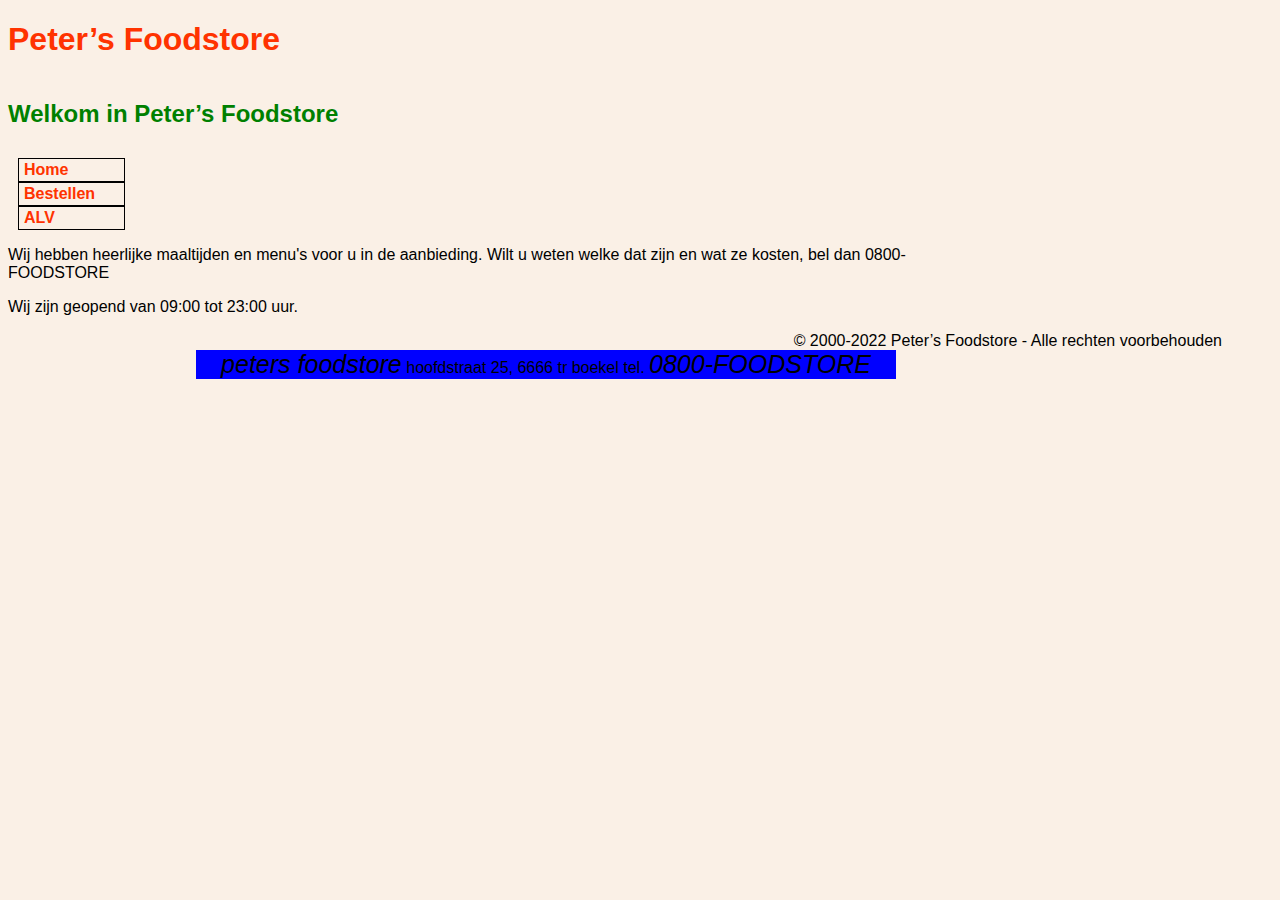
<file: eindopdracht_web_luc-1.zip/eindopdracht_web_luc.zip/foodstore/index.html>
<!DOCTYPE html>
<html lang="nl">

<head>
  <title>Peter’s Foodstore</title>
  <meta charset="UTF-8">
  <link rel="stylesheet" type="text/css" href="../css/peter.css">
</head>

<body>
  <section>
    <header>
      <h1>Peter’s Foodstore</h1>
    </header>
    
    <article>
      <h2>Welkom in Peter’s Foodstore</h2>
      <nav>
        <ul id="ulmenu">
            <li>
                <a class="amenu" href="index.html">Home</a>
            </li>
            <li>
                <a class="amenu" href="bestel.html">Bestellen</a>
            </li>
            <li>
                <a class="amenu" href="voorwaarden.html">ALV</a>
            </li>
        </ul>
    </nav>
      <p>Wij hebben heerlijke maaltijden en menu's voor u in de aanbieding. Wilt
        u weten welke dat zijn en wat ze kosten, bel dan 0800-FOODSTORE</p>
      <p>Wij zijn geopend van 09:00 tot 23:00 uur.</p>
    </article>
    <footer>
      <div id="copyright">
        &copy; 2000-2022 Peter’s Foodstore - Alle rechten voorbehouden
      </div>
    </footer>
  </section>
  <footer>
    <div id="voet" > <span><i>peters foodstore</i></span> hoofdstraat 25, 6666 tr boekel tel. <span><i>0800-FOODSTORE </i></span></div>
    </footer>
</body>

</html>
</file>
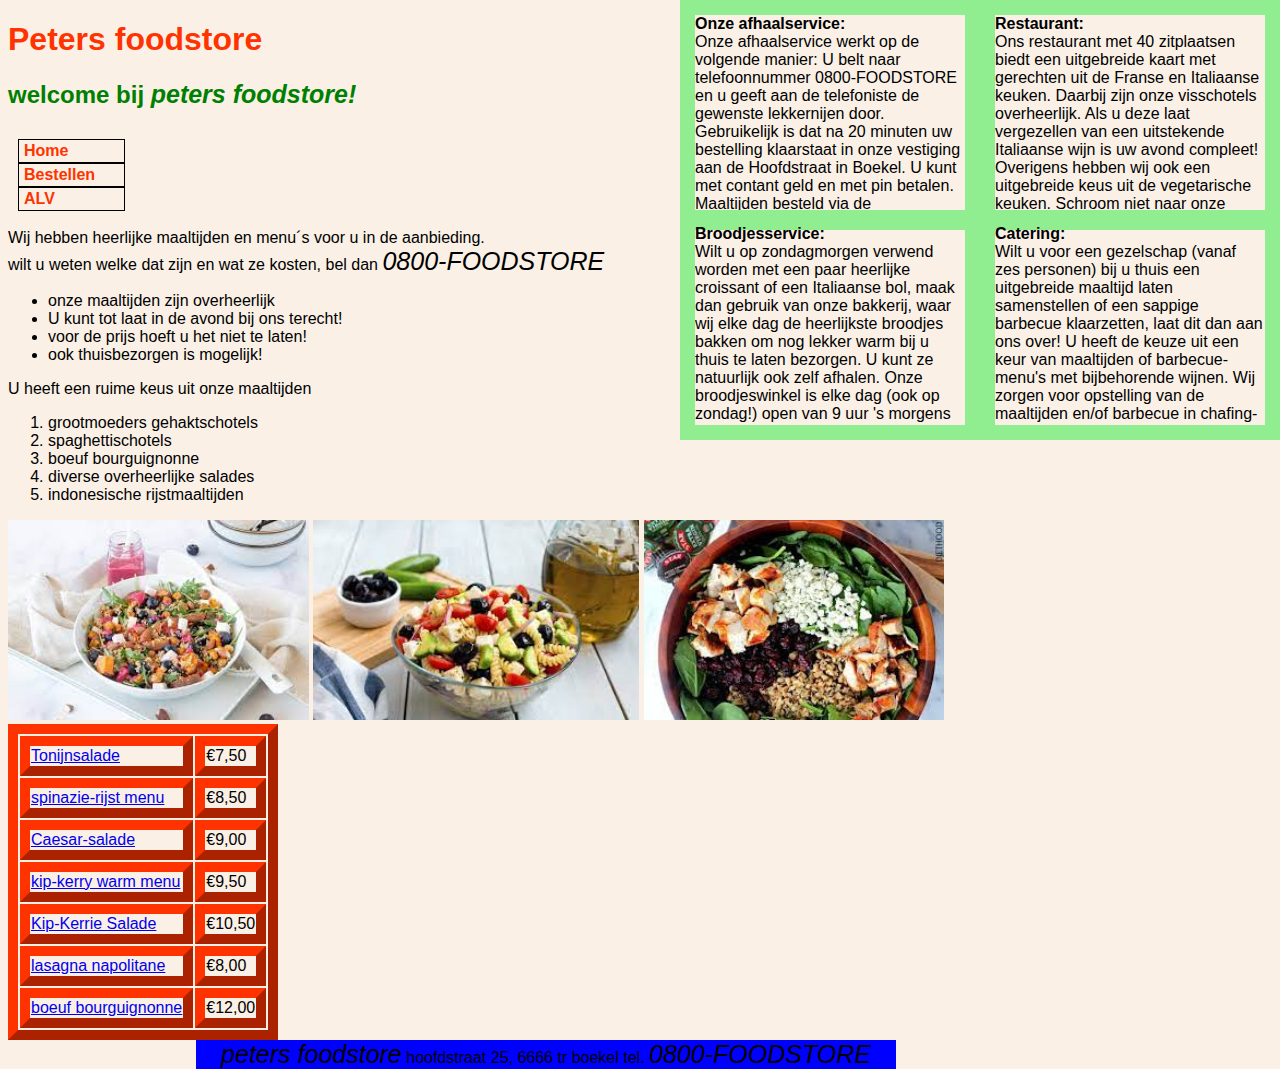
<file: eindopdracht_web_luc-1.zip/eindopdracht_web_luc.zip/foodstore/bestel.html>
<!DOCTYPE html>
<html lang="nl">

<head>
    <meta charset="UTF-8">
    <link rel="stylesheet" href="../css/peter.css">
    <title>peters foodstore</title>
</head>
    <div id="div1">
        <strong> Onze afhaalservice: </strong> <br>
        Onze afhaalservice werkt op de volgende manier: U belt naar telefoonnummer 0800-FOODSTORE en u geeft aan de
        telefoniste de gewenste lekkernijen door. Gebruikelijk is dat na 20 minuten uw bestelling klaarstaat in onze
        vestiging aan de Hoofdstraat in Boekel. U kunt met contant geld en met pin betalen. Maaltijden besteld via de
        afhaalservice kunnen niet op rekening worden besteld. Sla uw slag en bel!
    </div>
    <div id="div2">
        <strong>Restaurant:</strong> <br>
        Ons restaurant met 40 zitplaatsen biedt een uitgebreide kaart met gerechten uit de Franse en Italiaanse keuken.
        Daarbij zijn onze visschotels overheerlijk. Als u deze laat vergezellen van een uitstekende Italiaanse wijn is
        uw avond compleet!
        Overigens hebben wij ook een uitgebreide keus uit de vegetarische keuken. Schroom niet naar onze vega-maaltijden
        te vragen!
    </div>
    <div id="div3">
        <strong>Broodjesservice:</strong> <br>
        Wilt u op zondagmorgen verwend worden met een paar heerlijke croissant of een Italiaanse bol, maak dan gebruik
        van onze bakkerij, waar wij elke dag de heerlijkste broodjes bakken om nog lekker warm bij u thuis te laten
        bezorgen. U kunt ze natuurlijk ook zelf afhalen. Onze broodjeswinkel is elke dag (ook op zondag!) open van 9 uur
        's morgens tot 6 uur 's avonds. Na die tijd kunt u de broodjes nog te verkrijgen in onze cafetaria.
    </div>
    <div id="div4">
        <strong> Catering:</strong> <br>
        Wilt u voor een gezelschap (vanaf zes personen) bij u thuis een uitgebreide maaltijd laten samenstellen of een
        sappige barbecue klaarzetten, laat dit dan aan ons over! U heeft de keuze uit een keur van maaltijden of
        barbecue-menu's met bijbehorende wijnen. Wij zorgen voor opstelling van de maaltijden en/of barbecue in
        chafing-dishes, en zorgen voor borden, glazen, bestek, servetten etc. En als u helemaal in de watten gelegd wilt
        worden kunnen wij ook nog voor personeel zorgen voor de bediening!
    </div>

    <h1>Peters foodstore</h1>
    <h2>welcome bij <span><i> peters foodstore!</i></span></h2>
        <nav>
            <ul id="ulmenu">
                <li>
                    <a class="amenu" href="index.html">Home</a>
                </li>
                <li>
                    <a class="amenu" href="bestel.html">Bestellen</a>
                </li>
                <li>
                    <a class="amenu" href="voorwaarden.html">ALV</a>
                </li>
            </ul>
        </nav>
    <br>
    Wij hebben heerlijke maaltijden en menu´s voor u in de aanbieding.
    <br>
    wilt u weten welke dat zijn en wat ze kosten, bel dan <span><i>0800-FOODSTORE</i></span>

    <ul>
        <li>onze maaltijden zijn overheerlijk</li>
        <li>U kunt tot laat in de avond bij ons terecht!</li>
        <li>voor de prijs hoeft u het niet te laten!</li>
        <li>ook thuisbezorgen is mogelijk!</li>
    </ul>
    <p> U heeft een ruime keus uit onze maaltijden</p>
    <ol>
        <li>grootmoeders gehaktschotels</li>
        <li>spaghettischotels</li>
        <li>boeuf bourguignonne</li>
        <li>diverse overheerlijke salades</li>
        <li>indonesische rijstmaaltijden</li>
    </ol>
    <img src="../fotos/maaltijd1" height="200" alt="eten">
    <img src="../fotos/maaltijd2" height="200" alt="eten">
    <img src="../fotos/maaltijd3" height="200" alt="eten">
    <table>
        <tr>
            <td>
                <a href="menu.html#tonijnsalade">Tonijnsalade</a>
             </td>
            <td>€7,50</td>
        </tr>
        <tr>
            <td>
                <a href="menu.html#rijst">    spinazie-rijst menu </a>
            </td>
            <td>€8,50</td>
        </tr>
        <tr>
            <td>
                <a href="menu.html#caesar">Caesar-salade</a>
             </td>
            <td>€9,00</td>
        </tr>
        <tr>
            <td>
                <a href="menu.html#kipkerry"> kip-kerry warm menu</a> </td>
            <Td>€9,50</Td>
        </tr>
        <tr>
            <td>
                <a href="menu.html#kipkerrie">Kip-Kerrie Salade</a>
             </td>
             
            <td>€10,50</td>
        </tr>
        <tr>
            <td>
                <a href="menu.html#lasagna">lasagna napolitane</a></td>
            <Td>€8,00</Td>
        </tr>
        <tr>
            <td>
                <a href="menu.html#boeuf">boeuf bourguignonne</a></td>
            <td>€12,00</td>
        </tr>

    </table>
    <footer>
        <div id="voet" > <span><i>peters foodstore</i></span> hoofdstraat 25, 6666 tr boekel tel. <span><i>0800-FOODSTORE </i></span></div>
        </footer>
</body> 
</html>
</file>
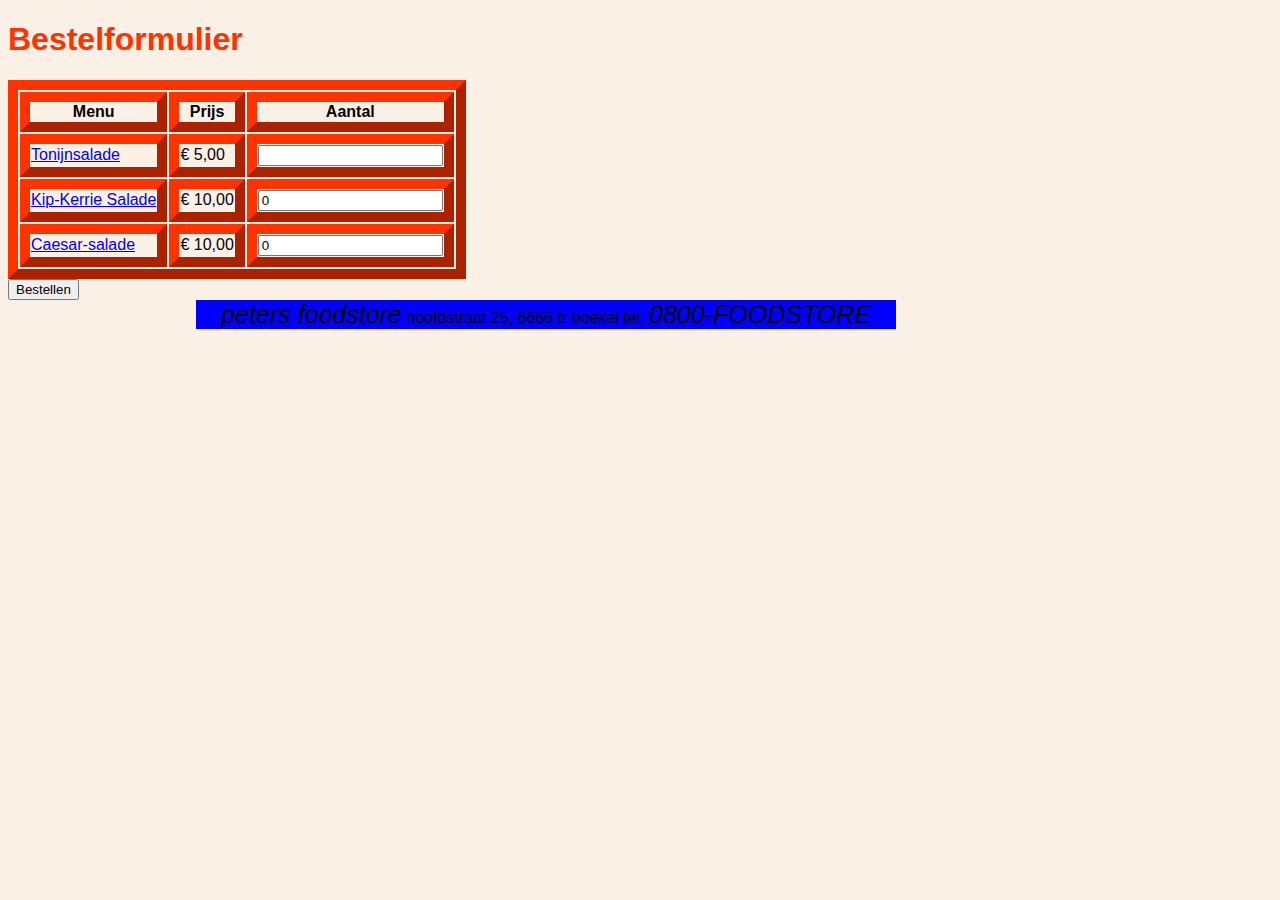
<file: eindopdracht_web_luc-1.zip/eindopdracht_web_luc.zip/foodstore/bestellen.html>
<!DOCTYPE html>
<html lang="nl">

<head>
   <link rel="stylesheet" href="../css/peter.css">
   <link rel="stylesheet" href="../css/menu.css">
   <meta charset="UTF-8">
   <title>ons menu </title>
</head>

<body>
   <h1>Bestelformulier</h1>
   <form action="bestel.php" method="GET">
      <table>
         <tr>
            <th>Menu</th>
            <th>Prijs</th>
            <th>Aantal</th>
         </tr>
         <tr>
            <td>
               <a href="menu.html#tonijnsalade">Tonijnsalade</a>
            </td>
            <td>
               &euro; 5,00
            </td>
            <td>
               <input name="aantaltonijn" type="text" maxlength="2">
            </td>
         </tr>
         <tr>
            <td>
               <a href="menu.html#kipkerrie">Kip-Kerrie Salade</a>
            </td>
            <td>
               &euro; 10,00
            </td>
            <td>
               <input name="aantalkipkerrie" type="text" maxlength="2" value="0">
            </td>
         </tr>
         <tr>
            <td>
               <a href="menu.html#caesar">Caesar-salade</a>
            </td>
            <td>
               &euro; 10,00
            </td>
            <td>
               <input name="aantalcaesar" type="text" maxlength="2" value="0">
            </td>
         </tr>
      </table>
      <input type="submit" value="Bestellen">
   </form>
   <footer>
      <div id="voet" > <span><i>peters foodstore</i></span> hoofdstraat 25, 6666 tr boekel tel. <span><i>0800-FOODSTORE </i></span></div>
      </footer>
</body>

</html>
</file>
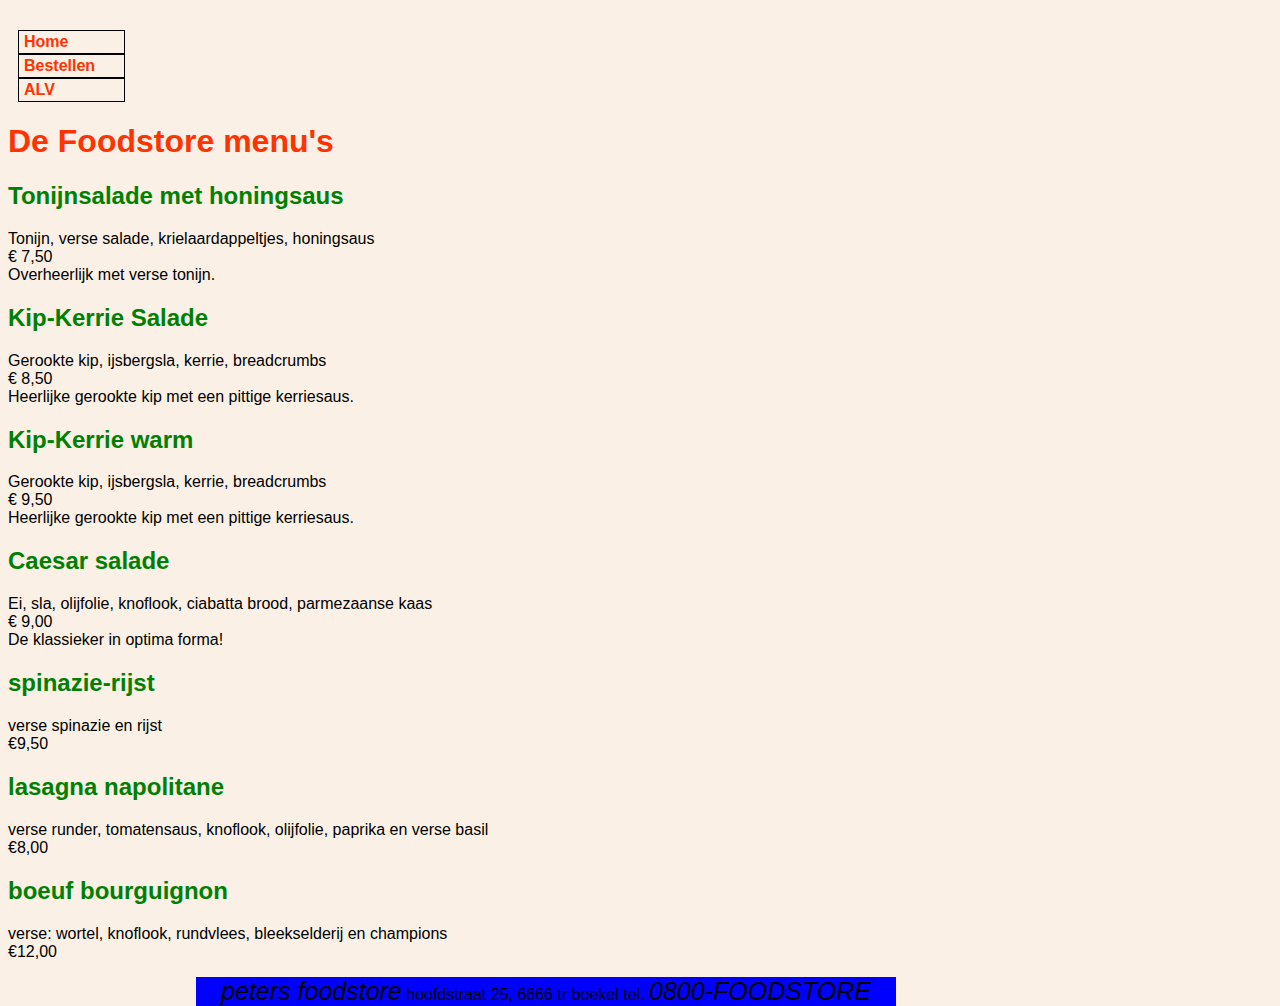
<file: eindopdracht_web_luc-1.zip/eindopdracht_web_luc.zip/foodstore/menu.html>
<!DOCTYPE html>

<head>
    <link rel="stylesheet" href="../css/peter.css">
    <title>Foodstore menu's</title>
    <meta charset="UTF-8">
</head>

<body>
    <nav>
        <ul id="ulmenu">
            <li>
                <a class="amenu" href="index.html">Home</a>
            </li>
            <li>
                <a class="amenu" href="bestel.html">Bestellen</a>
            </li>
            <li>
                <a class="amenu" href="voorwaarden.html">ALV</a>
            </li>
        </ul>
    </nav>
    <h1>De Foodstore menu's</h1>
    <h2><a name="tonijnsalade">Tonijnsalade met honingsaus</a></h2>
    <p>
        Tonijn, verse salade, krielaardappeltjes, honingsaus <br>
        &euro; 7,50 <br>
        Overheerlijk met verse tonijn.
    </p>
    <h2><a name="kipkerrie">Kip-Kerrie Salade</a></h2>
    <p>
        Gerookte kip, ijsbergsla, kerrie, breadcrumbs<br>
        &euro; 8,50 <br>
        Heerlijke gerookte kip met een pittige kerriesaus.
        <h2><a name="kipkerrie">Kip-Kerrie warm</a></h2>
    <p>
        Gerookte kip, ijsbergsla, kerrie, breadcrumbs<br>
        &euro; 9,50 <br>
        Heerlijke gerookte kip met een pittige kerriesaus.
    </p>
    <h2><a name="caesar">Caesar salade</a></h2>
    <p>
        Ei, sla, olijfolie, knoflook, ciabatta brood, parmezaanse kaas<br>
        &euro; 9,00 <br>
        De klassieker in optima forma!
    </p>
    <h2> <a name=rijst> spinazie-rijst</a></h2>
    <p>
        verse spinazie en rijst
        <br>
        &euro;9,50
        <br>
    </p>
    <h2><a name="lasagna"> lasagna napolitane</a></h2>
    <p>
        verse runder, tomatensaus, knoflook, olijfolie, paprika en verse basil
        <br>
        &euro;8,00<br>
    </p>
    <h2> <a name="boeuf"> boeuf bourguignon</a></h2>
    <p>
        verse: wortel, knoflook, rundvlees, bleekselderij en champions<br>
        &euro;12,00<br>
    </p>
    <footer>
        <div id="voet" > <span><i>peters foodstore</i></span> hoofdstraat 25, 6666 tr boekel tel. <span><i>0800-FOODSTORE </i></span></div>
        </footer>
</body>

</html>
</file>
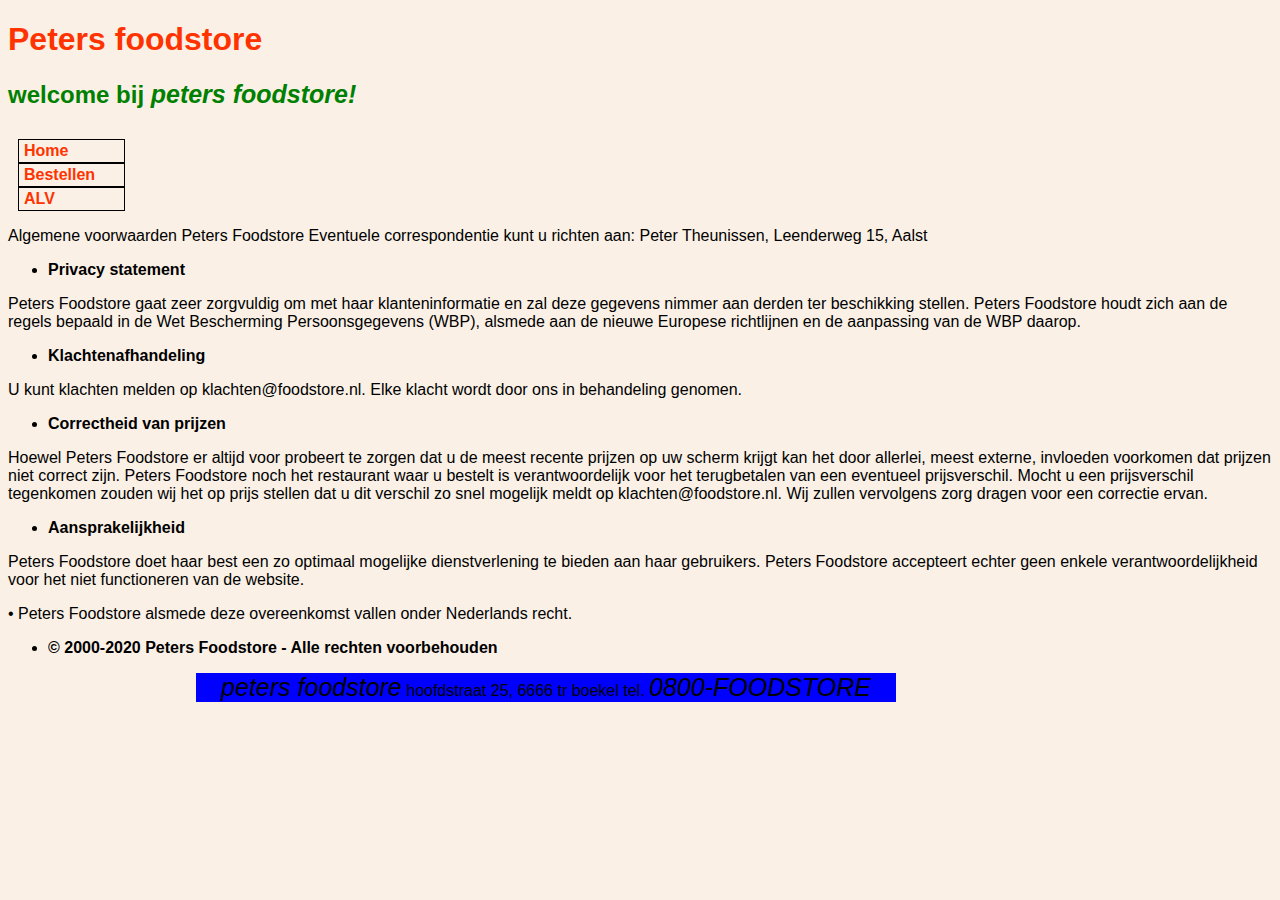
<file: eindopdracht_web_luc-1.zip/eindopdracht_web_luc.zip/foodstore/voorwaarden.html>
<!DOCTYPE html>
<html lang="nl">

<head>
  <link rel="stylesheet" href="../css/peter.css">
  <meta charset="UTF-8">
  <meta http-equiv="X-UA-Compatible" content="IE=edge">
  <meta name="viewport" content="width=device-width, initial-scale=1.0">
  <title>ALV</title>
  <style>
    ul {
      font-weight: bold;
    }
  </style>
</head>

<body>
  <h1>Peters foodstore</h1>
  <h2>welcome bij <span><i> peters foodstore!</i></span></h2>
  <nav>
    <ul id="ulmenu">
      <li>
        <a class="amenu" href="index.html">Home</a>
      </li>
      <li>
        <a class="amenu" href="bestel.html">Bestellen</a>
      </li>
      <li>
        <a class="amenu" href="voorwaarden.html">ALV</a>
      </li>
    </ul>
  </nav>
  <p> Algemene voorwaarden Peters Foodstore
    Eventuele correspondentie kunt u richten aan:
    Peter Theunissen, Leenderweg 15, Aalst </p>
  <ul>
    <li> Privacy statement</li>
  </ul>
  <p>Peters Foodstore gaat zeer zorgvuldig om met haar klanteninformatie en zal deze gegevens nimmer aan derden ter
    beschikking stellen. Peters Foodstore houdt zich aan de regels bepaald in de Wet Bescherming Persoonsgegevens (WBP),
    alsmede aan de nieuwe Europese richtlijnen en de aanpassing van de WBP daarop.</p>
  <ul>
    <li> Klachtenafhandeling</li>
  </ul>
  <p> U kunt klachten melden op klachten@foodstore.nl. Elke klacht wordt door ons in behandeling genomen. </p>
  <ul>
    <li> Correctheid van prijzen</li>
  </ul>
  <p>Hoewel Peters Foodstore er altijd voor probeert te zorgen dat u de meest recente prijzen op uw scherm krijgt kan
    het
    door allerlei, meest externe, invloeden voorkomen dat prijzen niet correct zijn. Peters Foodstore noch het
    restaurant waar u bestelt is verantwoordelijk voor het terugbetalen van een eventueel prijsverschil. Mocht u een
    prijsverschil tegenkomen zouden wij het op prijs stellen dat u dit verschil zo snel mogelijk meldt op
    klachten@foodstore.nl. Wij zullen vervolgens zorg dragen voor een correctie ervan.</p>
  <ul>
    <li> Aansprakelijkheid</li>
  </ul>
  <p>Peters Foodstore doet haar best een zo optimaal mogelijke dienstverlening te bieden aan haar gebruikers. Peters
    Foodstore accepteert echter geen enkele verantwoordelijkheid voor het niet functioneren van de website.</p>
  <p>• Peters Foodstore alsmede deze overeenkomst vallen onder Nederlands recht.</p>
  <ul>
    <li> © 2000-2020 Peters Foodstore - Alle rechten voorbehouden</li>
  </ul>
  <footer>
    <div id="voet" > <span><i>peters foodstore</i></span> hoofdstraat 25, 6666 tr boekel tel. <span><i>0800-FOODSTORE </i></span></div>
    </footer>
</body>

</html>
</file>
<file: eindopdracht_web_luc-1.zip/eindopdracht_web_luc.zip/css/peter.css>
* {
  font-family: Arial, Helvetica, sans-serif;
}

body {
  background-color: rgb(250, 240, 230);
}

#container {
  width: 100%;
}

header {
  width: 100%;
}

nav {
  width: 20%;
  min-width: 150px;
}

article {
  width: 75%;
  float: left;
}

footer {
  clear: both;
  width: 100%;
}

#copyright {
  float: right;
  padding-right: 50px;
}

table {
  border: 1px solid;
}

#div1 {
  overflow-y: scroll;
  position: absolute;
  height: 200px;
  right: 300px;
  width: 270px;
  border: 15px;
  top: 0px;
  border-color: rgb(144, 238, 144);
  border-style: solid;
}

#div2 {
  overflow-y: scroll;
  position: absolute;
  right: 0px;
  width: 270px;
  height: 200px;
  border: 15px;
  top: 0px;
  border-color: rgb(144, 238, 144);
  border-style: solid;
}

#div3 {
  overflow-y: scroll;
  position: absolute;
  right: 300px;
  width: 270px;
  height: 200px;
  border: 15px;
  top: 210px;
  border-color: rgb(144, 238, 144);
  border-style: solid;
}

#div4 {
  overflow-y: scroll;
  position: absolute;
  right: 0px;
  width: 270px;
  height: 200px;
  border: 15px;
  border-color: rgb(144, 238, 144);
  border-style: solid;
  top: 210px;
}

#voet {
  background-color: rgb(0, 0, 255);
  vertical-align: bottom;
  text-align: center;
  border: 4px;
  border-color: black;
  width: 700px;
  right: 30%;
  position: absolute;


}

span {
  font-size: 25px;
}

h2 {
  color: rgb(0, 128, 0)
}

table, th, td {
  border: 1px;
  border-color: rgb(255, 51, 0);
  border-width: 10px;
  border-style: outset;
}
h1 {
    color: rgb(255, 51, 0);
}
#ulmenu {

  list-style: none;
  margin: 30px 0px 0px 10px;
  padding: 0px;

}



a.amenu {
  display: block;
  color: rgb(255, 51, 0);
  background-color: rgb(250, 240, 230);
  border: 1px solid rgb(0, 0, 0);
  margin: 0px;
  padding: 2px 0px 0px 5px;
  font-weight: bold;
  text-decoration: none;
  height: 20px;
  width: 100px;
}



li a:hover {
  color: rgb(0, 156, 0);
  background-color: rgb(255, 255, 255);
  border-color: rgb(0, 0, 0);
}
</file>
<file: eindopdracht_web_luc-1.zip/eindopdracht_web_luc.zip/css/menu.css>
#ulmenu {
  list-style: none;
  margin: 30px 0px 0px 10px;
  padding: 0px;
}

a.amenu {
  display: block;
  color: white;
  background-color: blue;
  border: 1px solid white;
  margin: 0px;
  padding: 2px 0px 0px 5px;
  font-weight: bold;
  text-decoration: none;
  height: 20px;
  width: 100px;
}

li a:hover {
  color: blue;
  background-color: white;
  border-color: black;
}
</file>
